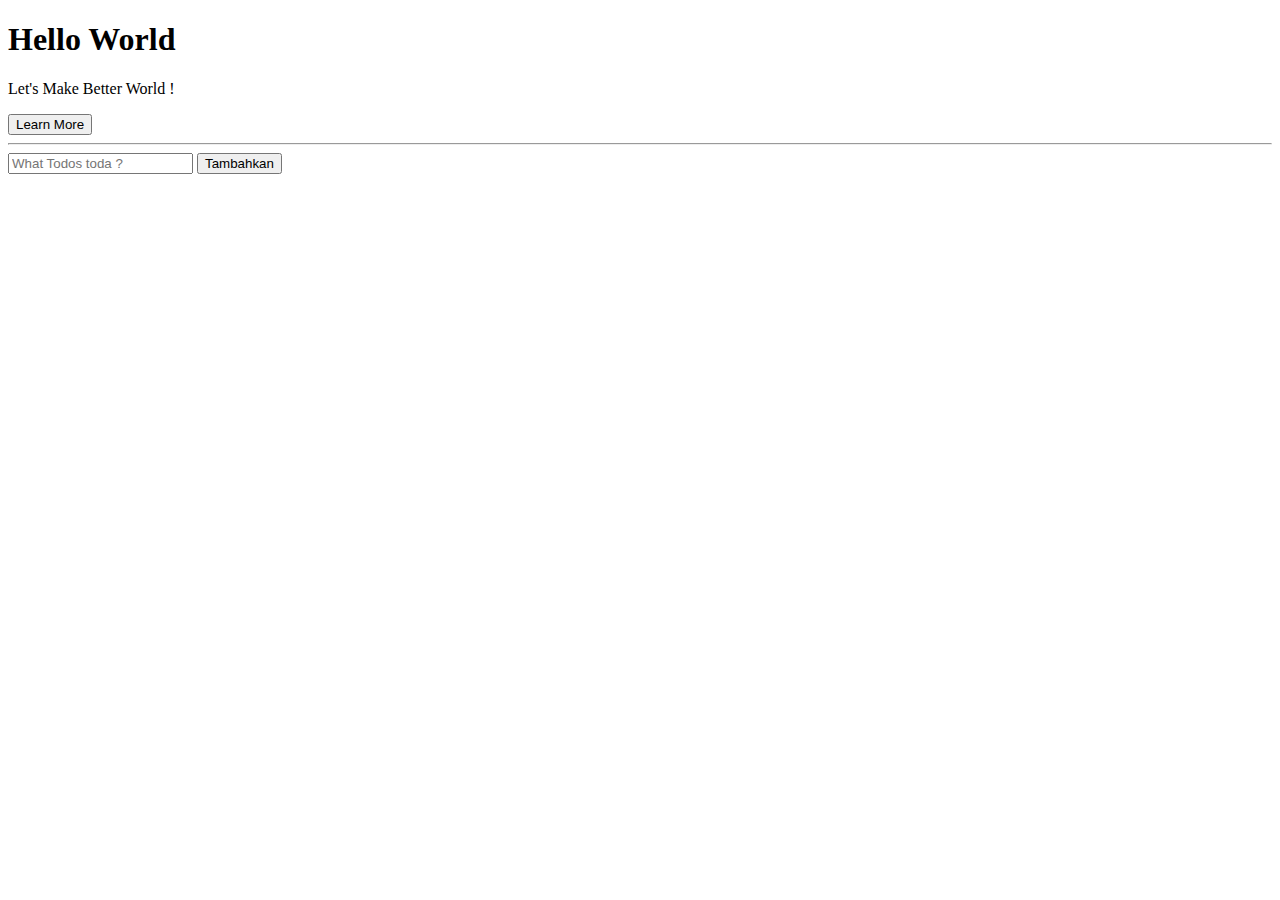
<file: 5.DOM/index.html>
<!DOCTYPE html>
<html lang="en">
<head>
    <title>Thinks like a DOM's !</title>
</head>
<body>
    
    <h1 id="greeting">Hello World</h1>
    <p class="desc">Let's Make Better World !</p>
    <button> Learn More </button>
    
    <hr>
    <!-- Form -->
    <form action="#" id="form-data">
        <input type="text" name="todos" id="todos" placeholder="What Todos toda ?">
        <button type="submit"> Tambahkan </button>
    </form>

    <ul id="user-list">
    </ul>

    <script src="app.js"></script>


</body>
</html>
</file>
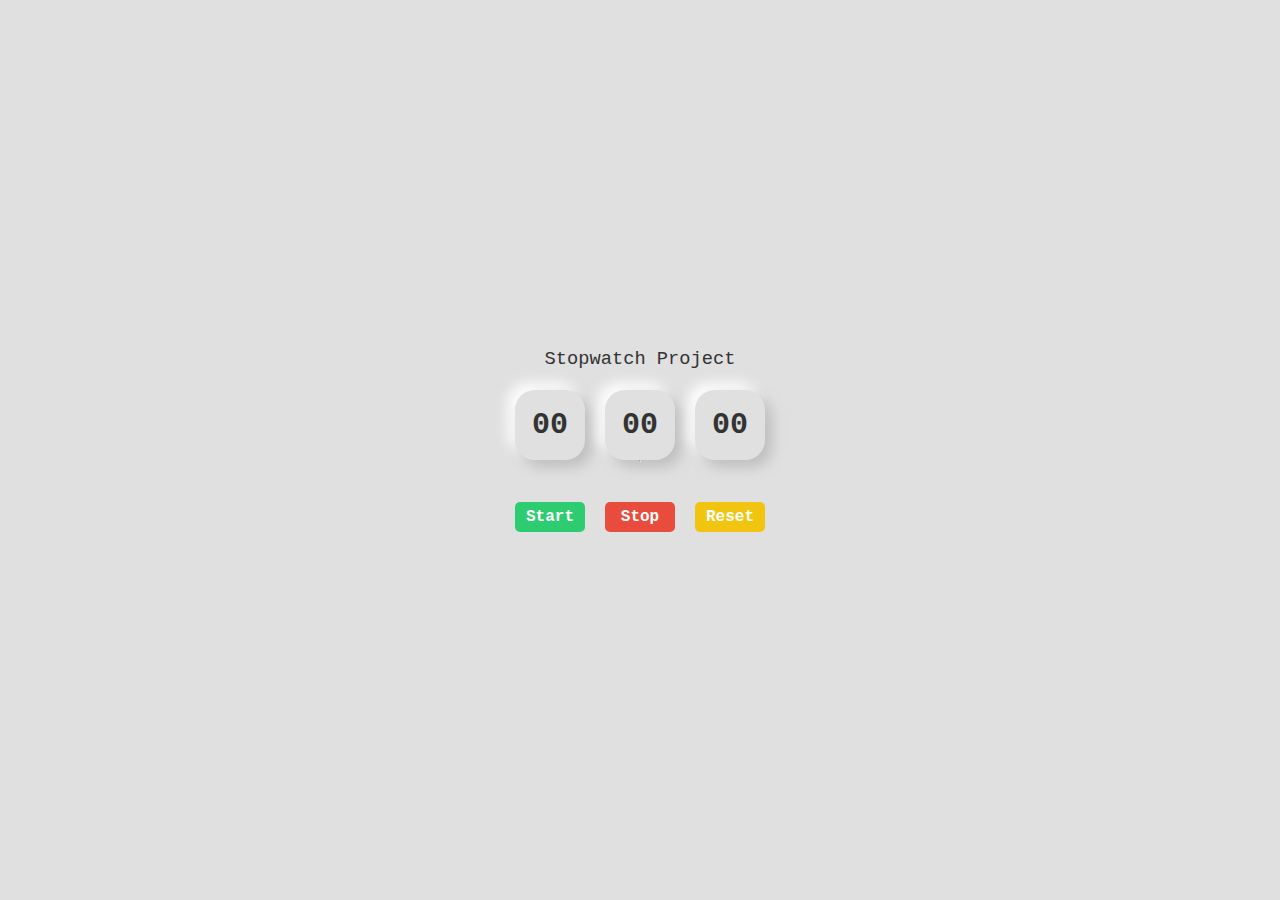
<file: project-stopwatch/index.html>
<!DOCTYPE html>
<html lang="en">
<head>
    <title>My Stopwatch</title>
    <link rel="stylesheet" href="asset/css/style.css">
</head>
<body>
    <h3 class="stopwatch-title">Stopwatch Project </h3>
    <div class="stopwatch-wrapper">
        <div class="timer-box" id="minutes">
            00
        </div>
        <div class="timer-box" id="seconds">
            00
        </div>
        <div class="timer-box" id="tens">
            00
        </div>
    </div>
    <hr>
    <div class="stopwatch-action">
        <button class="btn-action bg-success" id="btn-start"> Start </button>
        <button class="btn-action bg-danger" id="btn-stop"> Stop </button>
        <button class="btn-action bg-warning" id="btn-reset"> Reset </button>
    </div>

    <script src="asset/js/app.js"></script>
    
</body>
</html>
</file>
<file: project-stopwatch/asset/css/style.css>
.bg-danger{
    background-color: #e74c3c;
    color: #fff;
}
.bg-warning{
    background-color: #f1c40f;
    color: #fff;
}
.bg-success{
    background-color: #2ecc71;
    color: #fff;
}



*{
    margin: 0;
}
html{
    margin: 0 auto;
    height:  100%;
    margin:  0px auto;
    padding: 0px auto;
}
body{
    background-color: #e0e0e0;
    height: 100%;
    display: flex;
    flex-direction: column;
    justify-content: center;
    align-content: center;
    align-items: center;
}
.stopwatch-title{
    font-weight: 400;
    margin: 20px 0;
    color: #333;
    font-family: 'Courier New', Courier, monospace;
}
.stopwatch-wrapper{
    display: flex;
    height: auto;
}

.timer-box{
    margin: 0 10px;
    display: flex;
    justify-content: center;
    align-items: center;
    font-family: 'Courier New', Courier, monospace;
    font-weight: 600;
    color: #333;
    font-size: 30px;
    height: 70px;
    width: 70px;
    border-radius: 20px;
    background: #e0e0e0;
    box-shadow:  7px 7px 14px #bebebe,
                -7px -7px 14px #ffffff;
}
.stopwatch-action{
    margin: 40px 0;
    display: flex;
    flex-direction: row;
    height: auto;   
}

.btn-action{
    font-family: 'Courier New', Courier, monospace;
    font-size: 16px;
    font-weight: 600;
    border: none;
    margin: 0 10px;
    display: flex;
    justify-content: center;
    align-items: center;
    height: 30px;
    width: 70px;
    border-radius: 5px;
}
</file>
